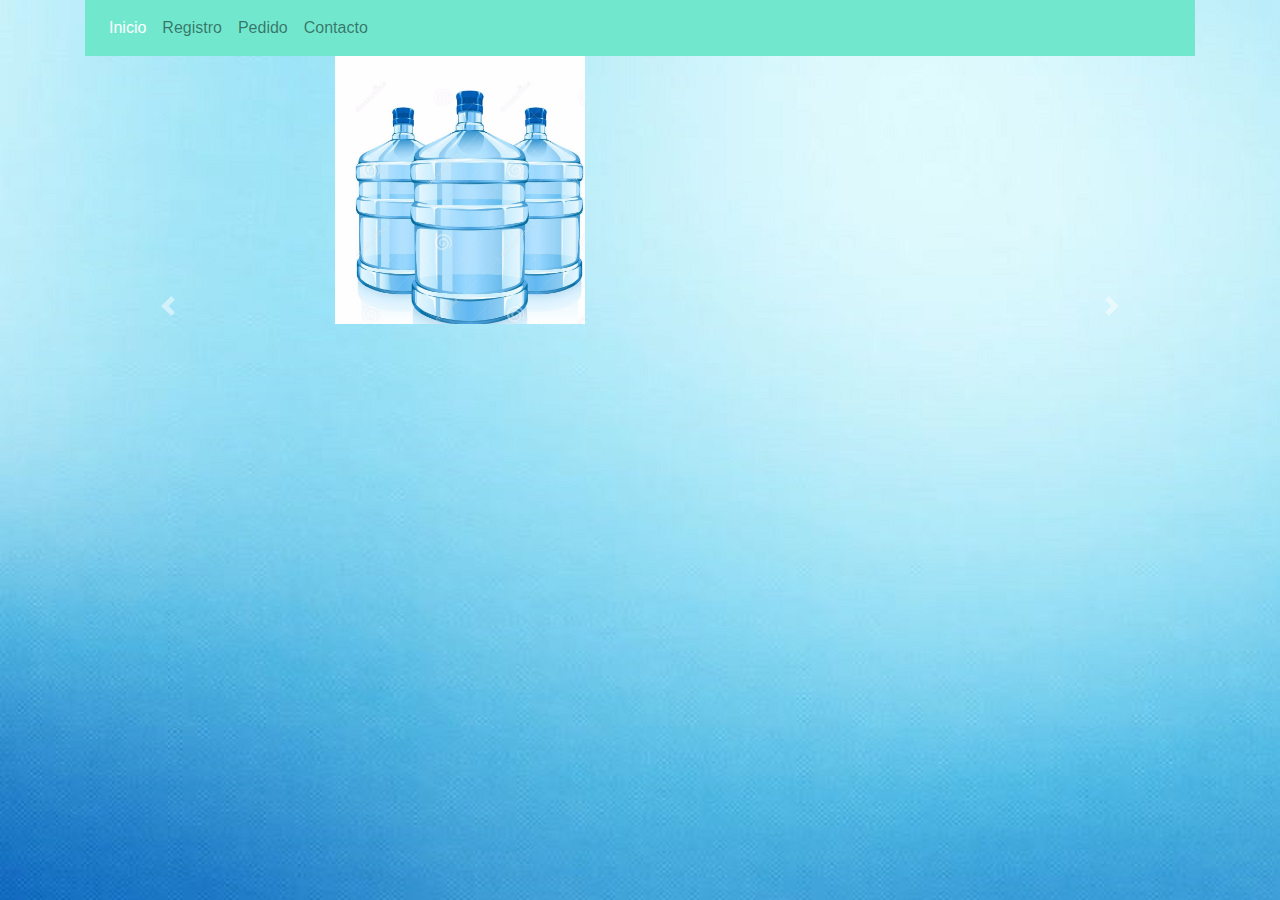
<file: index.html>
<!doctype html>
<html lang="en">
  <head>
    <!-- Required meta tags -->
    <meta charset="utf-8">
    <meta name="viewport" content="width=device-width, initial-scale=1, shrink-to-fit=no">

    <!-- Bootstrap CSS 
      <link rel="stylesheet" href="https://maxcdn.bootstrapcdn.com/bootstrap/4.0.0/css/bootstrap.min.css" integrity="sha384-Gn5384xqQ1aoWXA+058RXPxPg6fy4IWvTNh0E263XmFcJlSAwiGgFAW/dAiS6JXm" crossorigin="anonymous">
    -->
    

    <link rel="stylesheet" href="estilos.min.css">
    <link rel="stylesheet" href="estilos.css">

    <title>Purifacil</title>
  </head>
  <body>

    <div class="container">
      <nav class="navbar navbar-expand-lg navbar-light bg-light" style="background-color: #71E8CE!important;">
         <!-- <a class="navbar-brand" href="#"></a> -->
        <button class="navbar-toggler" type="button" data-toggle="collapse" data-target="#navbarNav" aria-controls="navbarNav" aria-expanded="false" aria-label="Toggle navigation">
          <span class="navbar-toggler-icon"></span>
        </button>
        <div class="collapse navbar-collapse" id="navbarNav">
          <ul class="navbar-nav">
            <li class="nav-item active" style=" color:white!important;">
              <a class="nav-link" href="index.html" style=" color:white!important;">Inicio <span class="sr-only">(current)</span></a>
            </li>
            <li class="nav-item">
              <a class="nav-link" href="registro.html">Registro</a>
            </li>
            <li class="nav-item">
              <a class="nav-link" href="pedido.html">Pedido</a>
            </li>
            <li class="nav-item">
              <a class="nav-link " href="contacto.html">Contacto</a>
            </li>
          </ul>
        </div>
      </nav>
    </div>
    <div class="container">

    
    <div id="carouselExampleControls" class="carousel slide" data-ride="carousel">
        <div class="carousel-inner">
          <div class="carousel-item active garrafon">
            <img class="d-block w-100" src="img/garrafon.png" alt="First slide">
          </div>
          <div class="carousel-item garrafon">
            <img class="d-block w-100" src="img/garrafon2.jpg" alt="Second slide">
          </div>
          <div class="carousel-item garrafon">
            <img class="d-block w-100" src="img/garrafon3.jpg" alt="Third slide">
          </div>
          <div class="carousel-item garrafon">
              <img class="d-block w-100" src="img/garrafon4.jpg" alt="Third slide">
            </div>
        </div>
        <a class="carousel-control-prev" href="#carouselExampleControls" role="button" data-slide="prev">
          <span class="carousel-control-prev-icon" aria-hidden="true"></span>
          <span class="sr-only">Previous</span>
        </a>
        <a class="carousel-control-next" href="#carouselExampleControls" role="button" data-slide="next">
          <span class="carousel-control-next-icon" aria-hidden="true"></span>
          <span class="sr-only">Next</span>
        </a>
      </div>
    </div>

    <!-- Optional JavaScript -->
    <!-- jQuery first, then Popper.js, then Bootstrap JS -->
    <script src="https://code.jquery.com/jquery-3.2.1.slim.min.js" integrity="sha384-KJ3o2DKtIkvYIK3UENzmM7KCkRr/rE9/Qpg6aAZGJwFDMVNA/GpGFF93hXpG5KkN" crossorigin="anonymous"></script>
    <script src="https://cdnjs.cloudflare.com/ajax/libs/popper.js/1.12.9/umd/popper.min.js" integrity="sha384-ApNbgh9B+Y1QKtv3Rn7W3mgPxhU9K/ScQsAP7hUibX39j7fakFPskvXusvfa0b4Q" crossorigin="anonymous"></script>
    <script src="https://maxcdn.bootstrapcdn.com/bootstrap/4.0.0/js/bootstrap.min.js" integrity="sha384-JZR6Spejh4U02d8jOt6vLEHfe/JQGiRRSQQxSfFWpi1MquVdAyjUar5+76PVCmYl" crossorigin="anonymous"></script>
  </body>
</html>
</file>
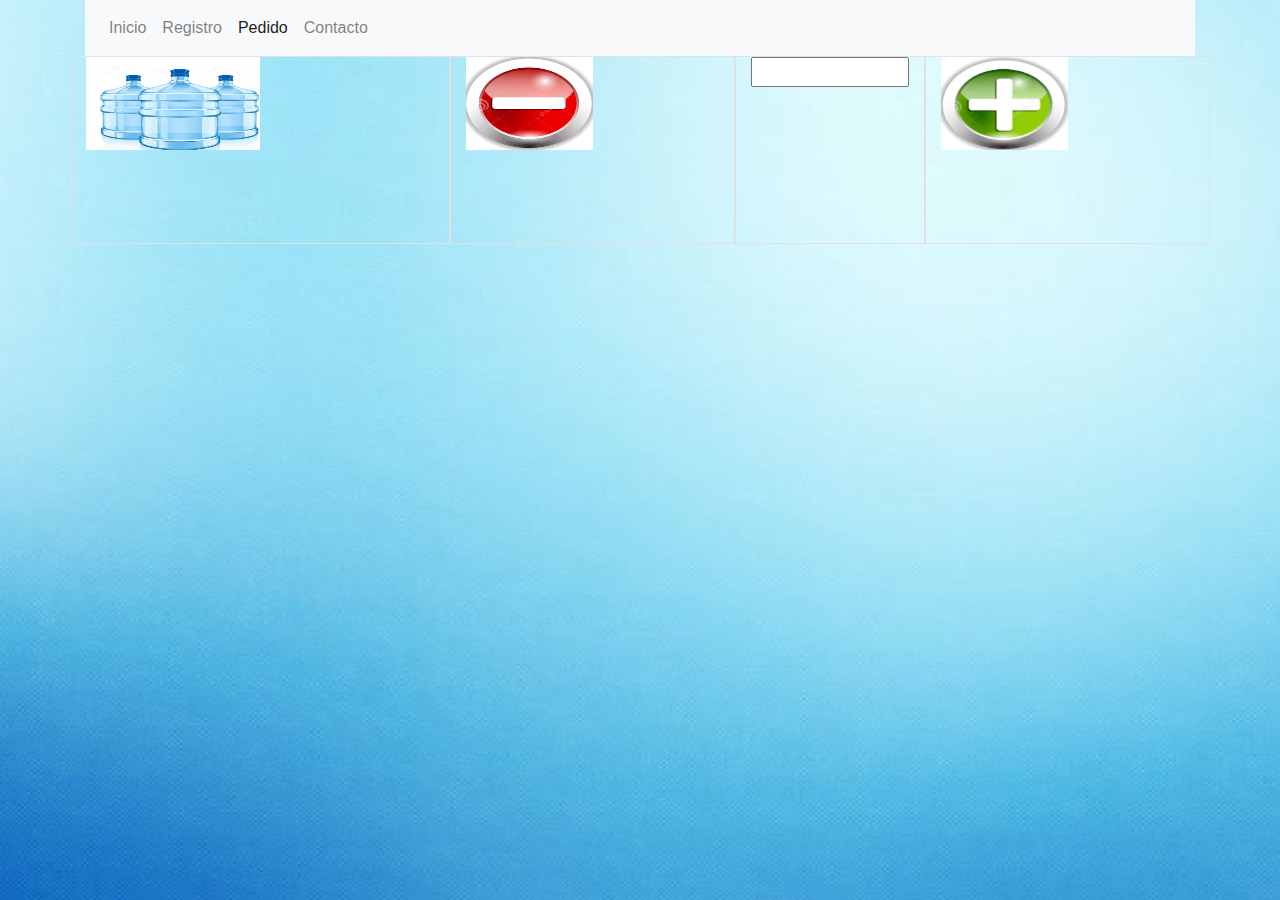
<file: pedido.html>
<!doctype html>
<html lang="en">
  <head>
    <!-- Required meta tags -->
    <meta charset="utf-8">
    <meta name="viewport" content="width=device-width, initial-scale=1, shrink-to-fit=no">

    <!-- Bootstrap CSS -->
    <link rel="stylesheet" href="https://maxcdn.bootstrapcdn.com/bootstrap/4.0.0/css/bootstrap.min.css" integrity="sha384-Gn5384xqQ1aoWXA+058RXPxPg6fy4IWvTNh0E263XmFcJlSAwiGgFAW/dAiS6JXm" crossorigin="anonymous">
    <link rel="stylesheet" href="estilos.css">

    <title>Purifacil</title>
  </head>
  <body>

    <div class="container">
      <nav class="navbar navbar-expand-lg navbar-light bg-light">
         <!-- <a class="navbar-brand" href="#"></a> -->
        <button class="navbar-toggler" type="button" data-toggle="collapse" data-target="#navbarNav" aria-controls="navbarNav" aria-expanded="false" aria-label="Toggle navigation">
          <span class="navbar-toggler-icon"></span>
        </button>
        <div class="collapse navbar-collapse" id="navbarNav">
          <ul class="navbar-nav">
              <li class="nav-item">
                  <a class="nav-link" href="index.html">Inicio <span class="sr-only">(current)</span></a>
                </li>
                <li class="nav-item">
                  <a class="nav-link" href="registro.html">Registro</a>
                </li>
                <li class="nav-item active">
                  <a class="nav-link " href="pedido.html">Pedido</a>
                </li>
                <li class="nav-item">
                  <a class="nav-link " href="contacto.html">Contacto</a>
                </li>
          </ul>
        </div>
      </nav>
    </div>
    <div class="container">
      <div class="row">
        <div class="col-12 col-sm-12 col-md-4 border"><img src="img/garrafon.png" class="garrafon1"></div>
        <div class="col-5  col-sm-5  col-md-3 border"><img src="img/menos.png" class="garrafon1"></div>
        <div class="col-2  col-sm-2  col-md-2 border"><input type="text"></div>
        <div class="col-5  col-sm-5  col-md-3 border"><img src="img/mas.png" class="garrafon1"></div>

      </div>
      <!-- <section class="main row">
        <article class="col-xs-12 col-sm-8 col-md-9 col-lg-9">          
          <h4>Agregar pedido.</h4>
          <div class="container row" id="garrafon">
              <img src="img/garrafon.png" class="col-xs-12 col-xs-md-5 garrafon">
              <img src="img/menos.png" class="col-xs-5 col-xs-md-3 signos">
              <input type="text" class="col-xs-2 col-xs-md-1">
              <img src="img/mas.png" class="col-xs-5 col-xs-md-3 signos">
          </div>
        </article>
        <aside class="col-xs-12 col-sm-4 col-md-3 col-lg-3">
          <h4>Aside</h4>Lorem ipsum dolor sit amet consectetur adipisicing elit. Quisquam necessitatibus reiciendis velit debitis porro maiores, cum ipsam tenetur. In veritatis quisquam harum quae minus, autem quia asperiores facere aliquam. Voluptatem.
        </aside>
      </section> -->
    </div>    

    <!-- Optional JavaScript -->
    <!-- jQuery first, then Popper.js, then Bootstrap JS -->
    <script src="https://code.jquery.com/jquery-3.2.1.slim.min.js" integrity="sha384-KJ3o2DKtIkvYIK3UENzmM7KCkRr/rE9/Qpg6aAZGJwFDMVNA/GpGFF93hXpG5KkN" crossorigin="anonymous"></script>
    <script src="https://cdnjs.cloudflare.com/ajax/libs/popper.js/1.12.9/umd/popper.min.js" integrity="sha384-ApNbgh9B+Y1QKtv3Rn7W3mgPxhU9K/ScQsAP7hUibX39j7fakFPskvXusvfa0b4Q" crossorigin="anonymous"></script>
    <script src="https://maxcdn.bootstrapcdn.com/bootstrap/4.0.0/js/bootstrap.min.js" integrity="sha384-JZR6Spejh4U02d8jOt6vLEHfe/JQGiRRSQQxSfFWpi1MquVdAyjUar5+76PVCmYl" crossorigin="anonymous"></script>
  </body>
</html>
</file>
<file: estilos.css>
body{
    background-image: url("img/fondo.jpg")
}
.menu {
    background: aqua;
}

.nav{
    background-color: #4da6ff;
}

.garrafon {
    padding-left: 250px;
    width: 500px;
    height: 500px;
}

.garrafon1 {    
    width: 50%;
    height: 50%;
}

.signos {
    width: 100px;
    height: 100px;
    margin: 5px 5px 5px 5px;
}

.border {
    border: black 2px solid;
}

nav.navbar{
    background-color: black;
}

button{
    width: 100%;

}
input{
    width: 100%;
}
</file>
